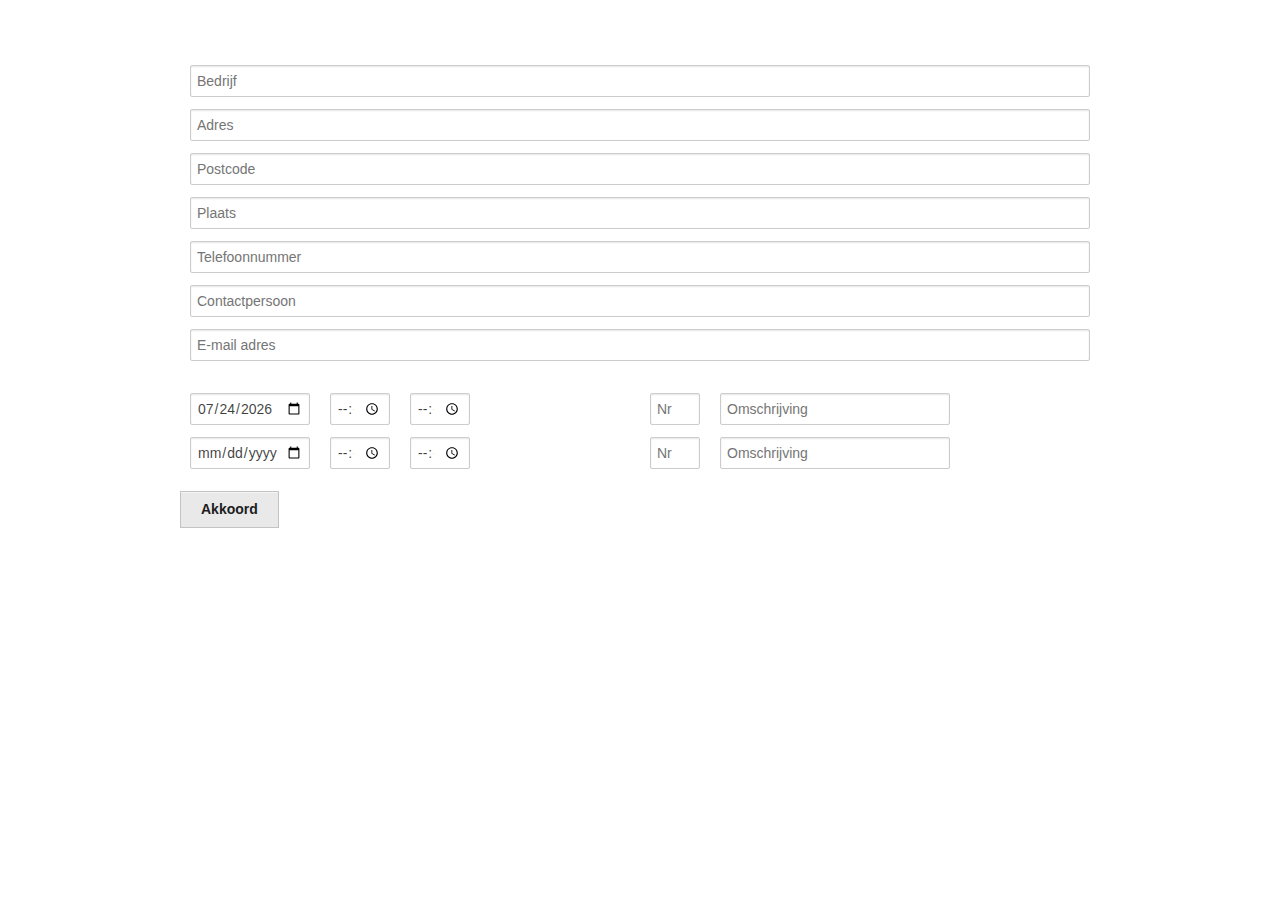
<file: index.html>
<!DOCTYPE html>

<!--[if IE 8]>    <html class="no-js lt-ie9" lang="en"> <![endif]-->
<!--[if gt IE 8]><!--> <html class="no-js" lang="en"> <!--<![endif]-->
<head>
  <meta charset="utf-8" />

  <!-- Set the viewport width to device width for mobile -->
  <meta name="viewport" content="width=device-width" />

  <title>werkbonnen | overeemtelecom.nl</title>
  
  <link rel="stylesheet" href="stylesheets/foundation.min.css">
  <link rel="stylesheet" href="stylesheets/app.css">
  <link rel="stylesheet" href="signaturepad/jquery.signaturepad.css">
</head>
<body>

  <div class="row">
  
    <div class="twelve columns">
    
      <form method="post" action="mailer.php" class="werkbon">

        <div class="twelve columns step1">
          <input type="text" name="Bedrijf" placeholder="Bedrijf" />
          <input type="text" name="Adres" placeholder="Adres" />
          <input type="text" class="postcode" name="Postcode" placeholder="Postcode" />
          <input type="text" class="plaats" name="Plaats" placeholder="Plaats" />
          <input type="tel" name="Telefoonnummer" placeholder="Telefoonnummer" />
          <input type="text" name="Contactpersoon" placeholder="Contactpersoon" />
          <input type="email" name="Email" placeholder="E-mail adres" />
        </div>

        <div class="six columns step1 momenten">
          <input class="momenten" type="date" name="Datum[]" placeholder="Datum" />
          <input class="momenten start" type="time" name="Begintijd[]" placeholder="08:00" />
          <input class="momenten eind" type="time" class="end" name="Eindtijd[]" placeholder="17:00" />
          
          <div class="clear"> </div>

          <input class="momenten" type="date" name="Datum[]" placeholder="Datum" />
          <input class="momenten start" type="time" name="Begintijd[]" placeholder="08:00" />
          <input class="momenten eind" type="time" class="end" name="Eindtijd[]" placeholder="17:00" />
          
          <div class="clear"> </div>
        </div>

        <div class="six columns step1 onderdelen">
          <input class="onderdelen" type="number" name="Aantal[]" placeholder="Nr" />
          <input class="onderdelen" type="text" name="Omschrijving[]" placeholder="Omschrijving" />

          <div class="clear"> </div>

          <input class="onderdelen" type="number" name="Aantal[]" placeholder="Nr" />
          <input class="onderdelen" type="text" name="Omschrijving[]" placeholder="Omschrijving" />

          <div class="clear"> </div>
        </div>

        <div class="clear"> </div>

        <button class="button secondary step1" id="akkoord">Akkoord</button>

        <div class="sig" id="sig">

          <ul class="sigNav">
            <li class="clearButton"><a href="#clear">Opnieuw</a></li>
          </ul>

          <div class="sig sigWrapper">
            <div class="typed"></div>
            <canvas class="pad" width="730" height="400"></canvas>
            <input type="hidden" name="output" class="output">
          </div>

          <input class="button secondary" type="submit" id="verstuur" value="Versturen" />
        </div>

      </form>

    </div>
  </div>

  <script src="javascripts/jquery-1.9.0.min.js"></script>
  <script src="signaturepad/jquery.signaturepad.min.js"></script>
  <script>
    $(document).ready(function() {
      
      var now = new Date();
      var minutes = now.getMinutes();
      var hours = now.getHours();
      var days = now.getDate();
      var months = now.getMonth() + 1;
      while((minutes % 15) != 0) {
        minutes++;
      }
      if(minutes == 60){
        minutes = 0;
        hours++;
      }
      if(minutes < 10){ minutes = "00"; }
      if(days < 10){ days = "0" + days; }
      if(months < 10){ months = "0" + months; }
      var currentDate = now.getFullYear() + "-" + months + "-" + days;
      var currentTime = hours + ":" + minutes;

      $('.werkbon').signaturePad({ defaultAction: "drawIt", drawOnly: true, lineWidth: 0 });
      $('.sig').hide();

      $("#akkoord").click(function (event) {
        event.stopPropagation();
        event.preventDefault();
        
        $('.sig').show();
        $('.sig').get(0).scrollIntoView();
      });

      $("input.momenten[type='date']").first().val(currentDate);
      $("input.momenten.eind").first().val(currentTime);

      $("div.onderdelen").on("keyup", "input.onderdelen", function (event) {
        if($("input.onderdelen[type='number']").last().val() != ""
          || $("input.onderdelen[type='text']").last().val() != "")
        {
          $("<input class='onderdelen' type='number' name='Aantal[]' placeholder='Nr' />" +
            "<input class='onderdelen' type='text' name='Omschrijving[]' placeholder='Omschrijving' />" +
            "<div class='clear'> </div>").appendTo($("div.onderdelen"));
        }
      });

      $("div.momenten").on("keyup", "input.momenten", function (event) {
        if($("input.momenten[type='date']").last().val() != ""
          || $("input.momenten.start").last().val() != ""
          || $("input.momenten.eind").last().val() != "")
        {
          $("<input class='momenten' type='date' name='Datum[]' placeholder='Datum' />" +
            "<input class='momenten start' type='time' name='Begintijd[]' placeholder='08:00' />" +
            "<input class='momenten eind' type='time' class='end' name='Eindtijd[]' placeholder='17:00' />" +
            "<div class='clear'> </div>").appendTo($("div.momenten"));
        }
      });
    });
  </script> 
  
</body>
</html>
</file>
<file: stylesheets/app.css>
body { 
  /*
  background: #f8f8f8 url("../images/logo.jpg") 10px 0px no-repeat;
  background-size: 50px auto;
  width: 768px;
  */
}

.row { padding-top: 45px; position: relative; }
.column, .columns { padding: 10px 10px; }
div.clear { clear: both; }

@media only screen and (max-width: 940px) {
  .top-bar ul.left > li, .top-bar ul.right > li, .top-bar ul > li {
    float: left;
  }
}

form.werkbon { position: relative; }

.werkbon .sigWrapper {
  height: 335px;
  width: 295px;
}

/*
.werkbon .sigWrapper.orientleft {
    -webkit-transform: rotate(-90deg);
    -webkit-transform-origin: 50% 50%;
}

.werkbon .sigWrapper.orientright {
    -webkit-transform: rotate(90deg);
    -webkit-transform-origin: 50% 50%;
} 
*/


div.step2, div.step3, div.step4 { display:none;}

textarea.high { height: 200px; }

/*.werkbon div:first-child input:first-child { margin-left: 50px; width: 300px; }
.werkbon .postcode { width: 100px; float: left; margin-right: 20px;}
.werkbon .plaats { width: 200px; float: left; margin-right: 0px;}*/
.werkbon input[type="date"] { width: 120px; float: left; margin-right: 20px;}
.werkbon input[type="time"] { width: 60px; float: left; margin-right: 20px;}
.werkbon input[type="time"].end { margin-right: 0px;}

.werkbon input[type="number"] { width: 50px; float: left; margin-right: 20px;}
.werkbon .onderdelen input[type="text"] { width: 230px; float: left; margin-right: 0px;}

.modal { display: none; width: 100%; height: 100%; background-color: #ccc; position: absolute; top: 0px; left: 0px;}
.sig { display: none; }
.sigNav { height: 15px;}

.dropup,
.dropdown {
  position: relative;
}

.dropdown-toggle {
  *margin-bottom: -3px;
}

.dropdown-toggle:active,
.open .dropdown-toggle {
  outline: 0;
}

.caret {
  display: inline-block;
  width: 0;
  height: 0;
  vertical-align: top;
  border-top: 4px solid #000000;
  border-right: 4px solid transparent;
  border-left: 4px solid transparent;
  content: "";
}

.dropdown .caret {
  margin-top: 8px;
  margin-left: 2px;
}

.dropdown-menu {
  position: absolute;
  top: 100%;
  left: 0;
  z-index: 1000;
  display: none;
  float: left;
  min-width: 160px;
  padding: 5px 0;
  margin: 2px 0 0;
  list-style: none;
  background-color: #ffffff;
  border: 1px solid #ccc;
  border: 1px solid rgba(0, 0, 0, 0.2);
  *border-right-width: 2px;
  *border-bottom-width: 2px;
  -webkit-border-radius: 6px;
     -moz-border-radius: 6px;
          border-radius: 6px;
  -webkit-box-shadow: 0 5px 10px rgba(0, 0, 0, 0.2);
     -moz-box-shadow: 0 5px 10px rgba(0, 0, 0, 0.2);
          box-shadow: 0 5px 10px rgba(0, 0, 0, 0.2);
  -webkit-background-clip: padding-box;
     -moz-background-clip: padding;
          background-clip: padding-box;
}

.dropdown-menu.pull-right {
  right: 0;
  left: auto;
}

.dropdown-menu .divider {
  *width: 100%;
  height: 1px;
  margin: 9px 1px;
  *margin: -5px 0 5px;
  overflow: hidden;
  background-color: #e5e5e5;
  border-bottom: 1px solid #ffffff;
}

.dropdown-menu > li > a {
  display: block;
  padding: 3px 20px;
  clear: both;
  font-weight: normal;
  line-height: 20px;
  color: #333333;
  white-space: nowrap;
}

.dropdown-menu > li > a:hover,
.dropdown-menu > li > a:focus,
.dropdown-submenu:hover > a,
.dropdown-submenu:focus > a {
  color: #ffffff;
  text-decoration: none;
  background-color: #0081c2;
  background-image: -moz-linear-gradient(top, #0088cc, #0077b3);
  background-image: -webkit-gradient(linear, 0 0, 0 100%, from(#0088cc), to(#0077b3));
  background-image: -webkit-linear-gradient(top, #0088cc, #0077b3);
  background-image: -o-linear-gradient(top, #0088cc, #0077b3);
  background-image: linear-gradient(to bottom, #0088cc, #0077b3);
  background-repeat: repeat-x;
  filter: progid:DXImageTransform.Microsoft.gradient(startColorstr='#ff0088cc', endColorstr='#ff0077b3', GradientType=0);
}

.dropdown-menu > .active > a,
.dropdown-menu > .active > a:hover,
.dropdown-menu > .active > a:focus {
  color: #ffffff;
  text-decoration: none;
  background-color: #0081c2;
  background-image: -moz-linear-gradient(top, #0088cc, #0077b3);
  background-image: -webkit-gradient(linear, 0 0, 0 100%, from(#0088cc), to(#0077b3));
  background-image: -webkit-linear-gradient(top, #0088cc, #0077b3);
  background-image: -o-linear-gradient(top, #0088cc, #0077b3);
  background-image: linear-gradient(to bottom, #0088cc, #0077b3);
  background-repeat: repeat-x;
  outline: 0;
  filter: progid:DXImageTransform.Microsoft.gradient(startColorstr='#ff0088cc', endColorstr='#ff0077b3', GradientType=0);
}

.dropdown-menu > .disabled > a,
.dropdown-menu > .disabled > a:hover,
.dropdown-menu > .disabled > a:focus {
  color: #999999;
}

.dropdown-menu > .disabled > a:hover,
.dropdown-menu > .disabled > a:focus {
  text-decoration: none;
  cursor: default;
  background-color: transparent;
  background-image: none;
  filter: progid:DXImageTransform.Microsoft.gradient(enabled=false);
}

.open {
  *z-index: 1000;
}

.open > .dropdown-menu {
  display: block;
}

.pull-right > .dropdown-menu {
  right: 0;
  left: auto;
}

.dropup .caret,
.navbar-fixed-bottom .dropdown .caret {
  border-top: 0;
  border-bottom: 4px solid #000000;
  content: "";
}

.dropup .dropdown-menu,
.navbar-fixed-bottom .dropdown .dropdown-menu {
  top: auto;
  bottom: 100%;
  margin-bottom: 1px;
}

.dropdown-submenu {
  position: relative;
}

.dropdown-submenu > .dropdown-menu {
  top: 0;
  left: 100%;
  margin-top: -6px;
  margin-left: -1px;
  -webkit-border-radius: 0 6px 6px 6px;
     -moz-border-radius: 0 6px 6px 6px;
          border-radius: 0 6px 6px 6px;
}

.dropdown-submenu:hover > .dropdown-menu {
  display: block;
}

.dropup .dropdown-submenu > .dropdown-menu {
  top: auto;
  bottom: 0;
  margin-top: 0;
  margin-bottom: -2px;
  -webkit-border-radius: 5px 5px 5px 0;
     -moz-border-radius: 5px 5px 5px 0;
          border-radius: 5px 5px 5px 0;
}

.dropdown-submenu > a:after {
  display: block;
  float: right;
  width: 0;
  height: 0;
  margin-top: 5px;
  margin-right: -10px;
  border-color: transparent;
  border-left-color: #cccccc;
  border-style: solid;
  border-width: 5px 0 5px 5px;
  content: " ";
}

.dropdown-submenu:hover > a:after {
  border-left-color: #ffffff;
}

.dropdown-submenu.pull-left {
  float: none;
}

.dropdown-submenu.pull-left > .dropdown-menu {
  left: -100%;
  margin-left: 10px;
  -webkit-border-radius: 6px 0 6px 6px;
     -moz-border-radius: 6px 0 6px 6px;
          border-radius: 6px 0 6px 6px;
}

.dropdown .dropdown-menu .nav-header {
  padding-right: 20px;
  padding-left: 20px;
}

.typeahead {
  z-index: 1051;
  margin-top: 2px;
  -webkit-border-radius: 4px;
     -moz-border-radius: 4px;
          border-radius: 4px;
}
</file>
